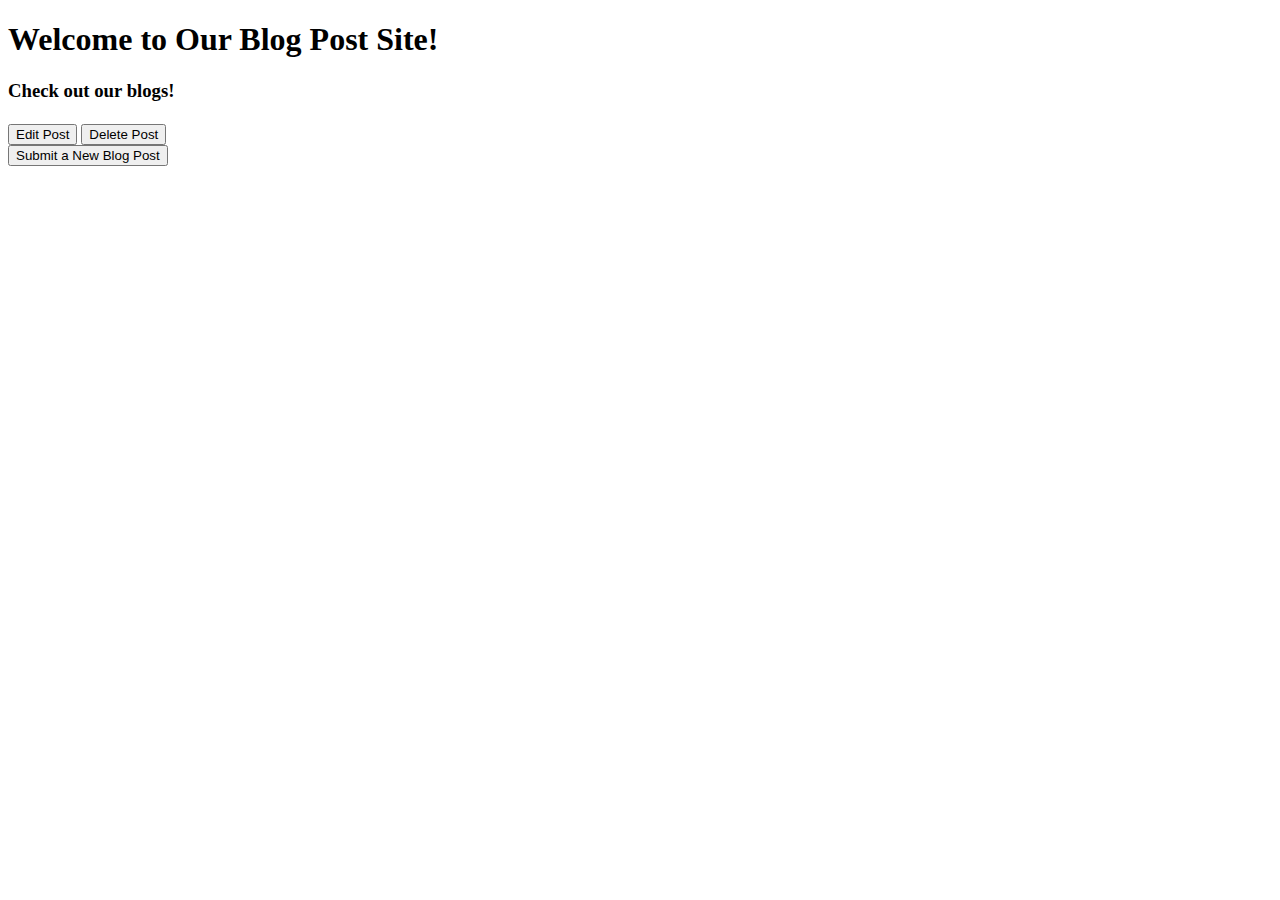
<file: techtalentblog/src/main/resources/templates/blogpost/index.html>
<!DOCTYPE html>
<!-- We want to add support for thymeleaf which creates html tags and properties-->
<html xmlns:th="http://www.thymeleaf.org">
<head>
<title>Blog Site</title>
<th:block th:replace="/fragments/bootstrap::head"></th:block>
</head>
<body>
	<div th:replace="/fragments/navbar"></div>
	
	<div class="container">
		<h1>Welcome to Our Blog Post Site!</h1>
		<h3>Check out our blogs!</h3>

		<div class="row">
			<!--  We want to write a section of HTML code that repeats with different params -->
			<!-- we want info from a different blogpost by using a construct in Thymeleaf called th:each -->
			<!-- If you add a th:each to an HTML tag its repeated over and over again -->
			<div th:each="blog:${posts}">
				<div class="col-md-6">
					<div class="card">
						<div class="card-body">
							<h5 class="card-title" th:text="${blog.title}"></h5>
							<div class="card-text">
								<p th:text="${blog.author}" />
								<p th:text="${blog.blogEntry}" />
							</div>
							<a th:href="@{/blogposts/{id} (id=${blog.id})}">
								<button class="btn btn-primary">Edit Post</button>
							</a> <a th:href="@{/blogposts/delete/{id} (id=${blog.id})}">
								<button class="btn btn-danger">Delete Post</button>
							</a>
						</div>
					</div>
				</div>
			</div>
		</div>


		<a th:href="@{/blogposts/new}">
			<button class="btn btn-primary">Submit a New Blog Post</button>
		</a>
	</div>
	<th:block th:replace="/fragments/bootstrap::end"></th:block>

</body>
</html>
</file>
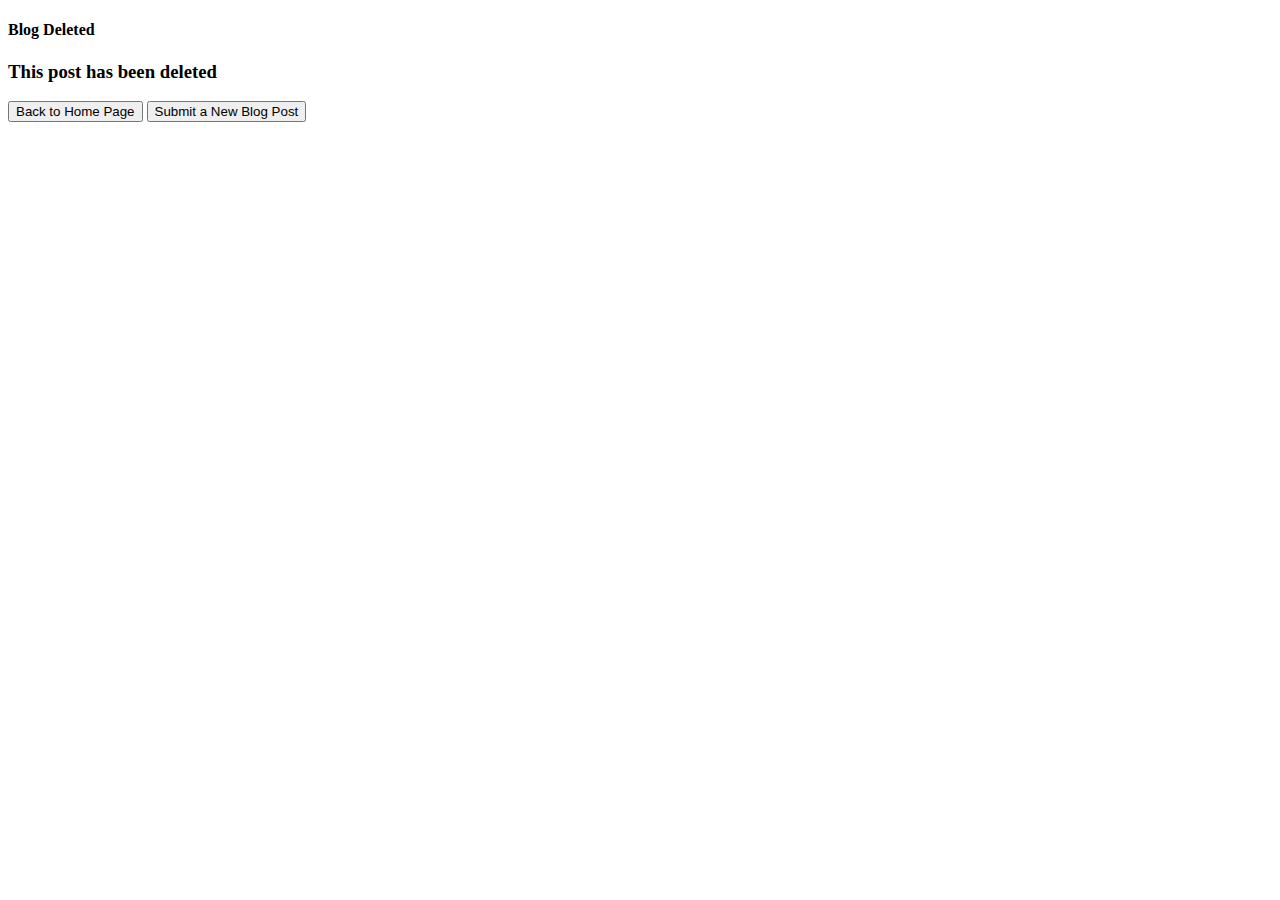
<file: techtalentblog/src/main/resources/templates/blogpost/delete.html>
<!DOCTYPE html>
<!-- We want to add support for thymeleaf which creates html tags and properties-->
<html xmlns:th="http://www.thymeleaf.org">
	<head>
		<title>Blog Deleted</title>
		<th:block th:replace="/fragments/bootstrap::head"></th:block>
 	</head>
	<body>
	<div th:replace="/fragments/navbar"></div>
		<div class="container">
			<h4>Blog Deleted</h4>
			<div class="row">
				<div class="col-xl">
					<h3>This post has been deleted</h3>
				</div>
			</div>
			
			<a th:href="@{/}">
				<button class="btn btn-success">Back to Home Page</button>
			</a> <a th:href="@{/blogposts/new}">
				<button class="btn btn-primary">Submit a New Blog Post</button>
			</a>
			
		</div>
		<th:block th:replace="/fragments/bootstrap::end"></th:block>
		
	</body>
</html>
</file>
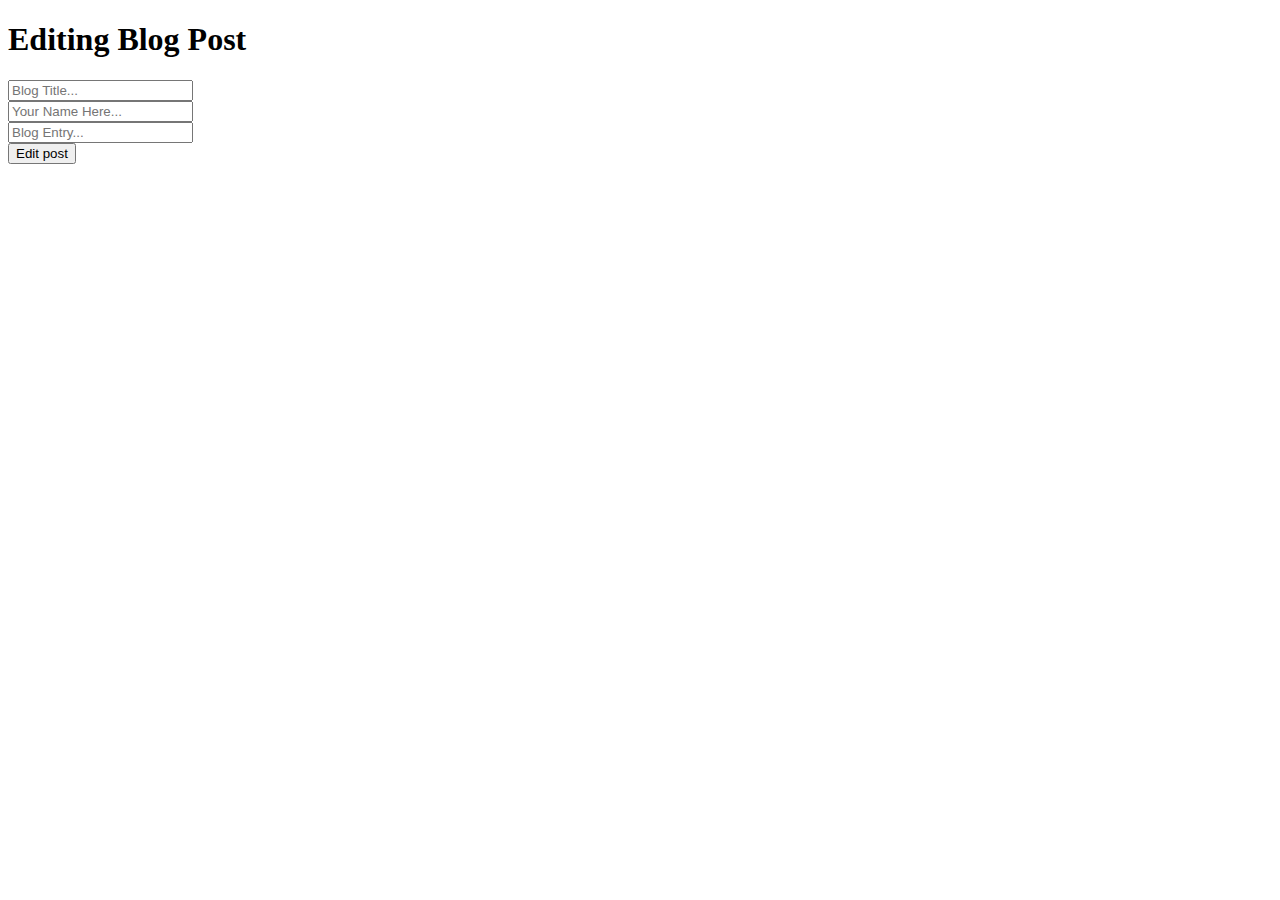
<file: techtalentblog/src/main/resources/templates/blogpost/edit.html>
<!DOCTYPE html>
<!-- We want to add support for thymeleaf which creates html tags and properties-->
<html xmlns:th="http://www.thymeleaf.org">
	<head>
		<title>Edit a Blog</title>
		<th:block th:replace="/fragments/bootstrap::head"></th:block>
 	</head>
	<body>
	<div th:replace="/fragments/navbar"></div>
		<div class="container">
			<h1>Editing Blog Post</h1>
			<form th:action="@{/blogposts/{id} (id=${blogPost.id})}" method="post" th:object="${blogPost}">
			
				<div class="form-group">
					<input type="text" th:field="*{title}"
							placeholder="Blog Title..." class="form-control" />
				</div>
				<div class="form-group">
					<input type="text" th:field="*{author}"
							placeholder="Your Name Here..." class="form-control" />
				</div>
				<div class="form-group">
					<input type="text" th:field="*{blogEntry}"
							placeholder="Blog Entry..." class="form-control" />
				</div>
				<button class="btn btn-primary" type="submit">Edit post</button>
				
			</form>
		</div>
		<th:block th:replace="/fragments/bootstrap::end"></th:block>
		
	</body>
</html>
</file>
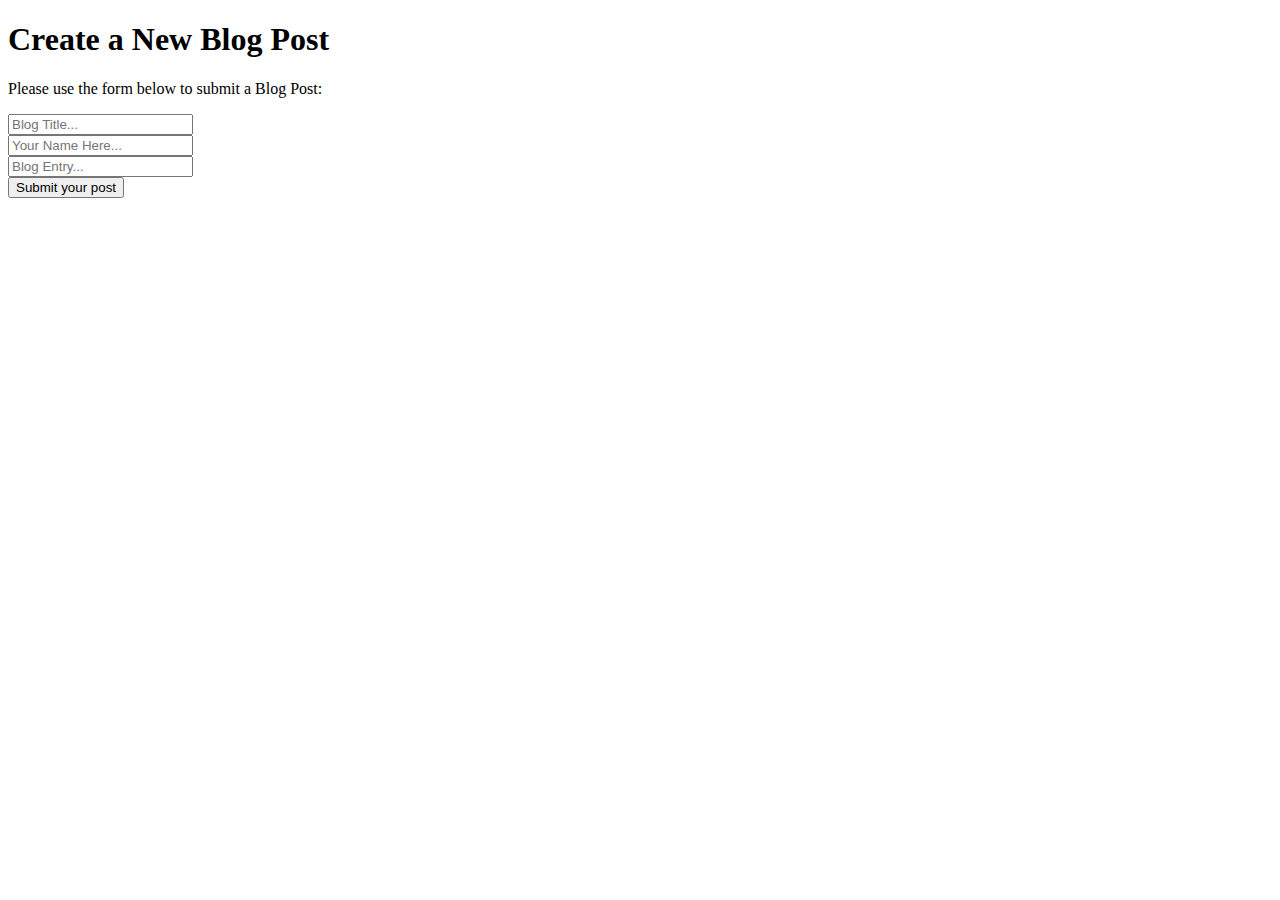
<file: techtalentblog/src/main/resources/templates/blogpost/new.html>
<!DOCTYPE html>
<!-- We want to add support for thymeleaf which creates html tags and properties-->
<html xmlns:th="http://www.thymeleaf.org">
	<head>
		<title>Create a New Blog</title>
		<th:block th:replace="/fragments/bootstrap::head"></th:block>
	</head>
	<body>
	<div th:replace="/fragments/navbar"></div>
		<div class="container">
			<h1>Create a New Blog Post</h1>
			<p>Please use the form below to submit a Blog Post:</p>
			<form th:action="@{/blogposts}" method="post" th:object="${blogPost}">
			
				<div class="form-group">
					<input type="text" th:field="*{title}"
							placeholder="Blog Title..." class="form-control" />
				</div>
				<div class="form-group">
					<input type="text" th:field="*{author}"
							placeholder="Your Name Here..." class="form-control" />
				</div>
				<div class="form-group">
					<input type="text" th:field="*{blogEntry}"
							placeholder="Blog Entry..." class="form-control" />
				</div>
				<button class="btn btn-primary" type="submit">Submit your post</button>
				
			</form>
		</div>
		<th:block th:replace="/fragments/bootstrap::end"></th:block>
	</body>
</html>
</file>
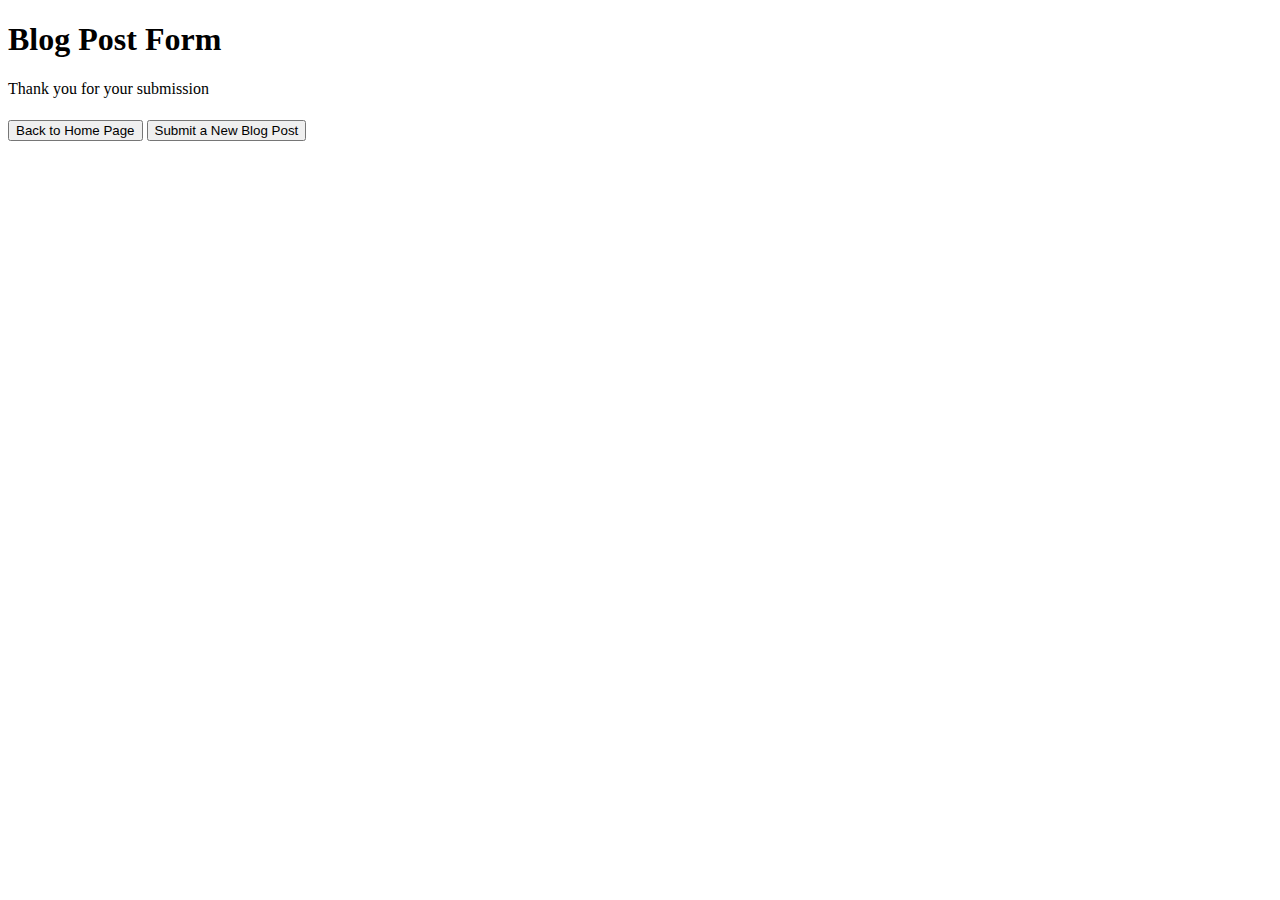
<file: techtalentblog/src/main/resources/templates/blogpost/result.html>
<!DOCTYPE html>
<html xmlns:th="http://www.thymeleaf.org">
<head>
<title>Blog Site</title>
<th:block th:replace="/fragments/bootstrap::head"></th:block>
</head>
<body>
<div th:replace="/fragments/navbar"></div>
	<div class="container">
		<h1>Blog Post Form</h1>
		<p>Thank you for your submission</p>
		<div class="row">
			<div class="col-md-6">
				<div class="card">
					<div class="card-body">
						<h5 class="card-title" th:text="${blogPost.title}"></h5>
						<div class="card-text">
							<p th:text="${blogPost.author}" />
							<p th:text="${blogPost.blogEntry}" />
						</div>

					</div>
				</div>
			</div>
		</div>

		<a th:href="@{/}">
			<button class="btn btn-success">Back to Home Page</button>
		</a> <a th:href="@{/blogposts/new}">
			<button class="btn btn-primary">Submit a New Blog Post</button>
		</a>

	</div>

	<th:block th:replace="/fragments/bootstrap::end"></th:block>
</body>
</html>
</file>
